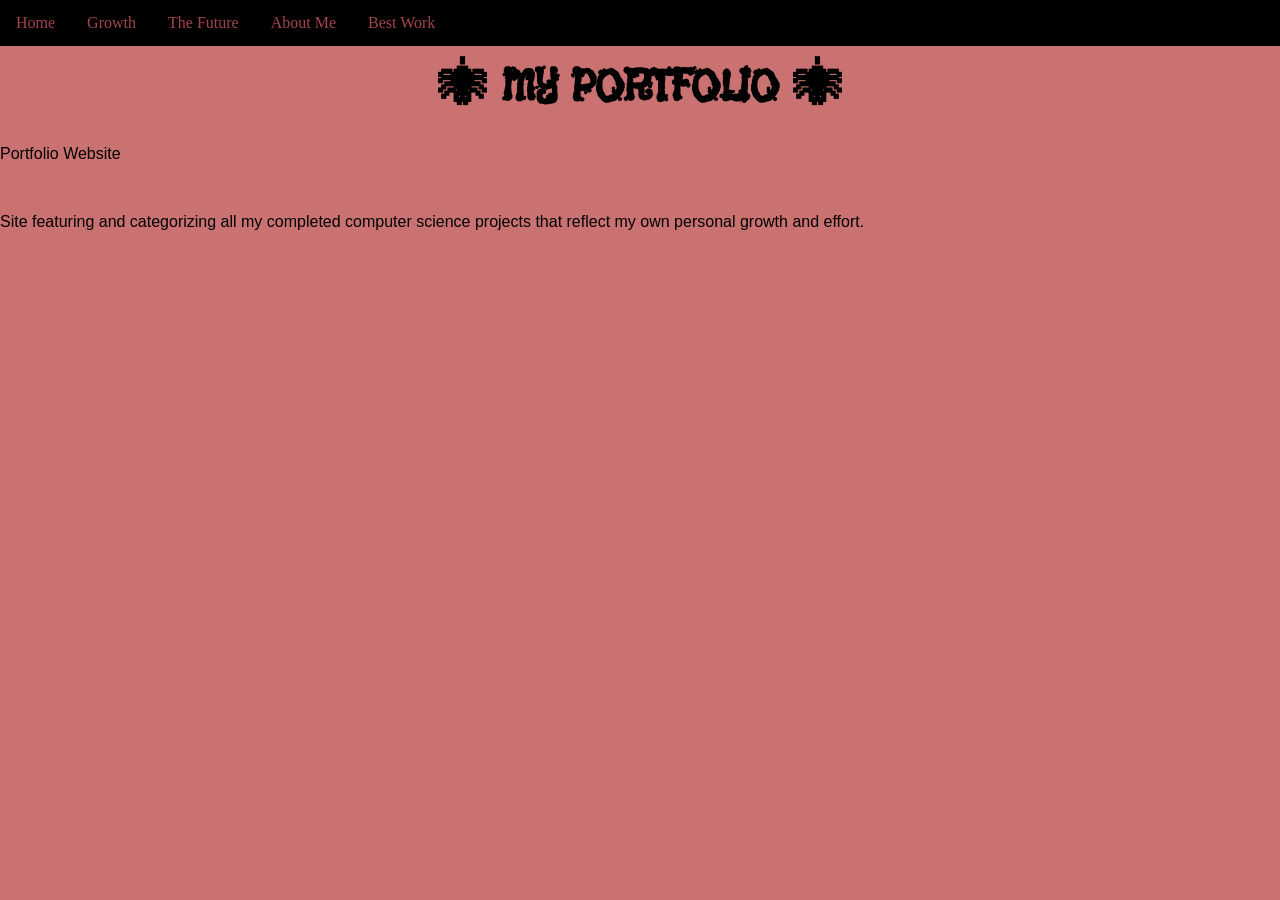
<file: index.html>
<!DOCTYPE html>
<html>
<head>
<link rel="stylesheet" href="style.css">
     <link href="https://fonts.googleapis.com/css?family=Black And White Picture" rel="stylesheet">
<body>

<ul>
  <li><a href="index.html">Home</a></li>
  <li><a href="growth.html">Growth</a></li>
  <li><a href="theFuture.html"> The Future</a></li>
  <li><a href="aboutMe.html">About Me</a></li>
  <li><a href="bestWork.html">Best Work</a></li>
</ul>

  <div class="container">
    <h1> &#128375; MY PORTFOLIO &#128375;</h1>
        </div>
      <p>Portfolio Website</p> 
  

  
   <br>
  
  <p> Site featuring and categorizing all my completed computer science projects that reflect my own personal growth and effort.</p>



</body>
</html>
</file>
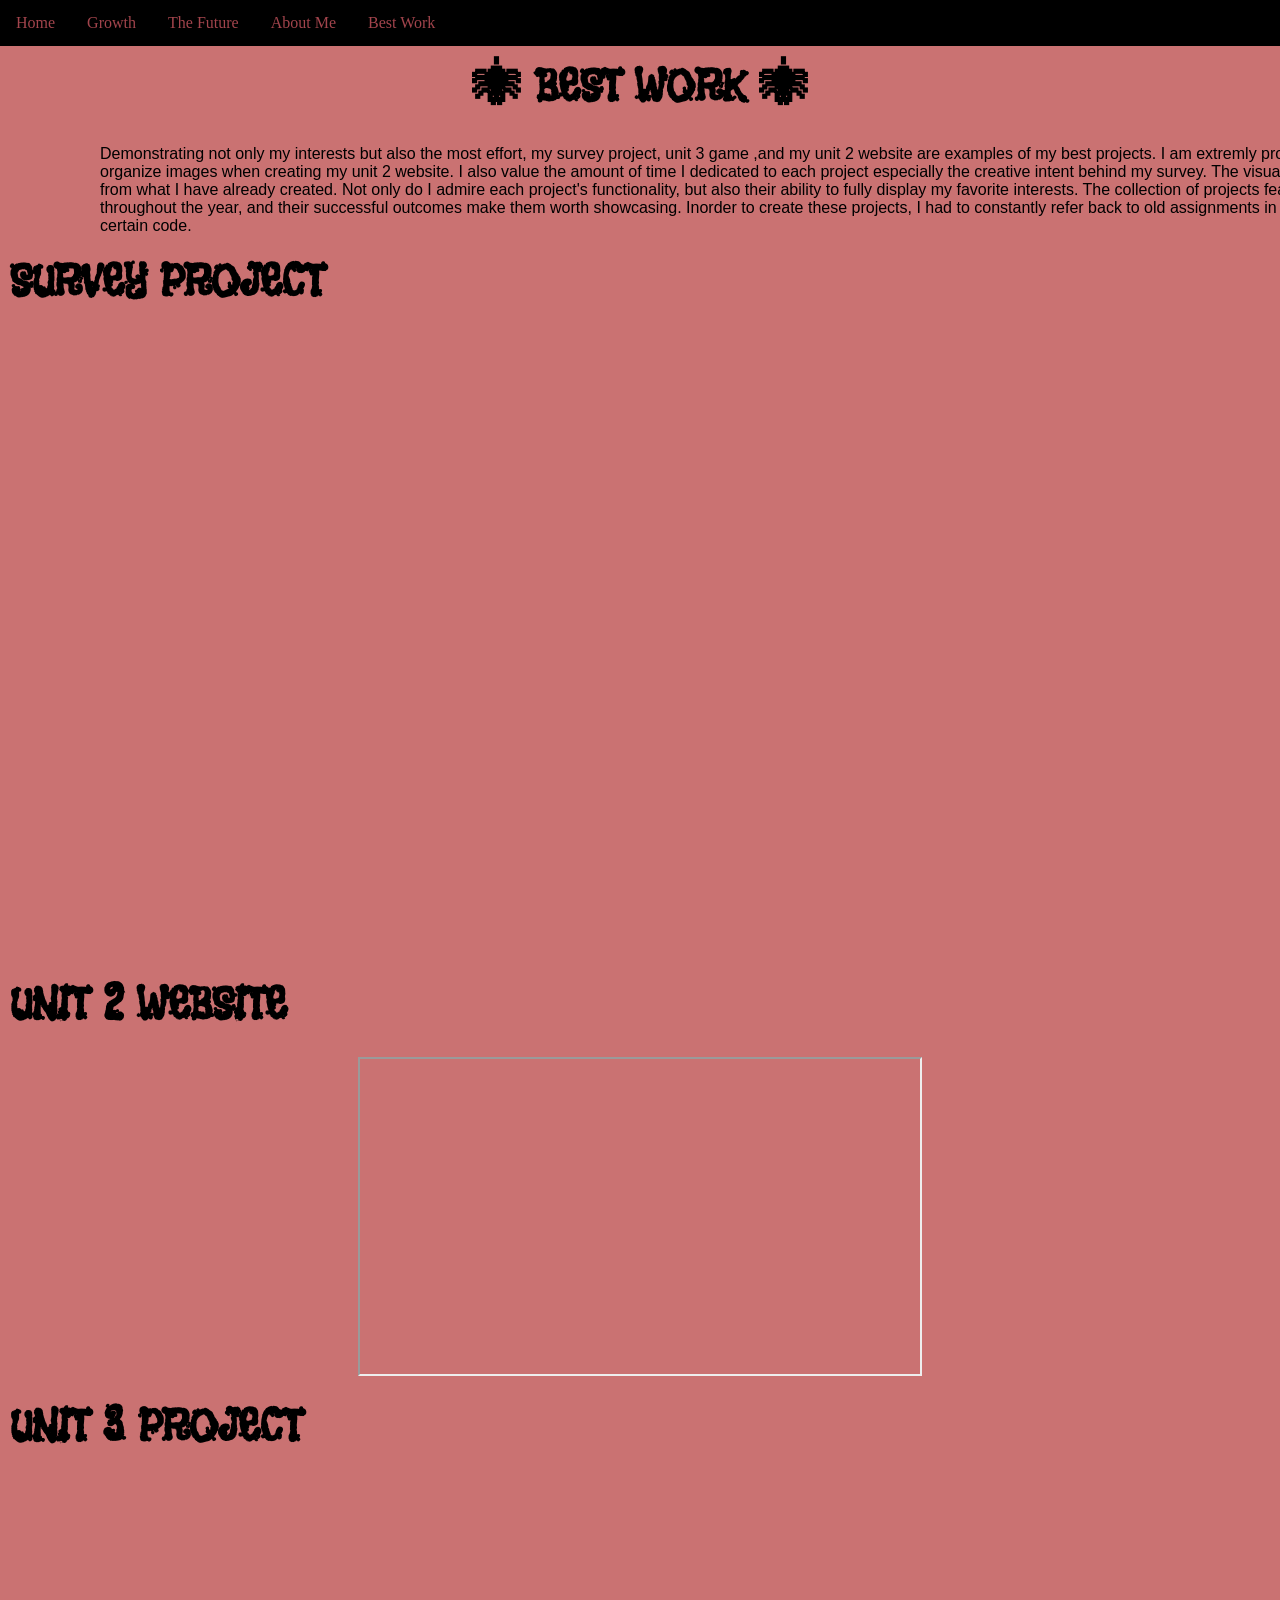
<file: bestWork.html>
<html>
<head>
<link rel="stylesheet" href="style.css">
      <link href="https://fonts.googleapis.com/css?family=Black And White Picture" rel="stylesheet">
</head>
<body>

<ul>
  <li><a href="index.html">Home</a></li>
  <li><a href="growth.html">Growth</a></li>
  <li><a href="theFuture.html"> The Future</a></li>
  <li><a href="aboutMe.html">About Me</a></li>
  <li><a href="bestWork.html">Best Work</a></li>
</ul> 

  <div class="container"> 
    
   <h1> &#128375; BEST WORK &#128375; </h1>
</div>
   <div class="container-2">
      <p> Demonstrating not only my interests but also the most effort, my survey project, unit 3 game ,and my unit 2 website are examples of my best projects. I am extremly proud of my ability to use containers and organize images when creating my unit 2 website. I also value the amount of time I dedicated to each project especially the creative intent behind my survey. The visuals in each project truly set each code apart from what I have already created. Not only do I admire each project's functionality, but also their ability to fully display my favorite interests. The collection of projects featured below were of the most challenging throughout the year, and their successful outcomes make them worth showcasing. Inorder to create these projects, I had to constantly refer back to old assignments in norder to learn more effitiecnt ways to insert certain code.   </p> 
   </div>
  
<h2> SURVEY PROJECT</h2> 
  <iframe width="392" height="620" style="border: 0px;" src="https://studio.code.org/projects/applab/b22368c3-2868-4275-b7d5-3b4bf6250dad/embed"></iframe>
 <h2> UNIT 2 WEBSITE</h2>
   <iframe width="560" height="315" src="https://eavelar2028-lang.github.io/unit2WebsiteProject/"></iframe>

  <h2>UNIT 3 PROJECT</h2>
  <iframe width="440" height="757" style="border: 0px;" src="https://studio.code.org/projects/gamelab/b0e681f6-1baa-4008-b08f-d575f27050f5/embed"></iframe>
 



</body>
</html>
</file>
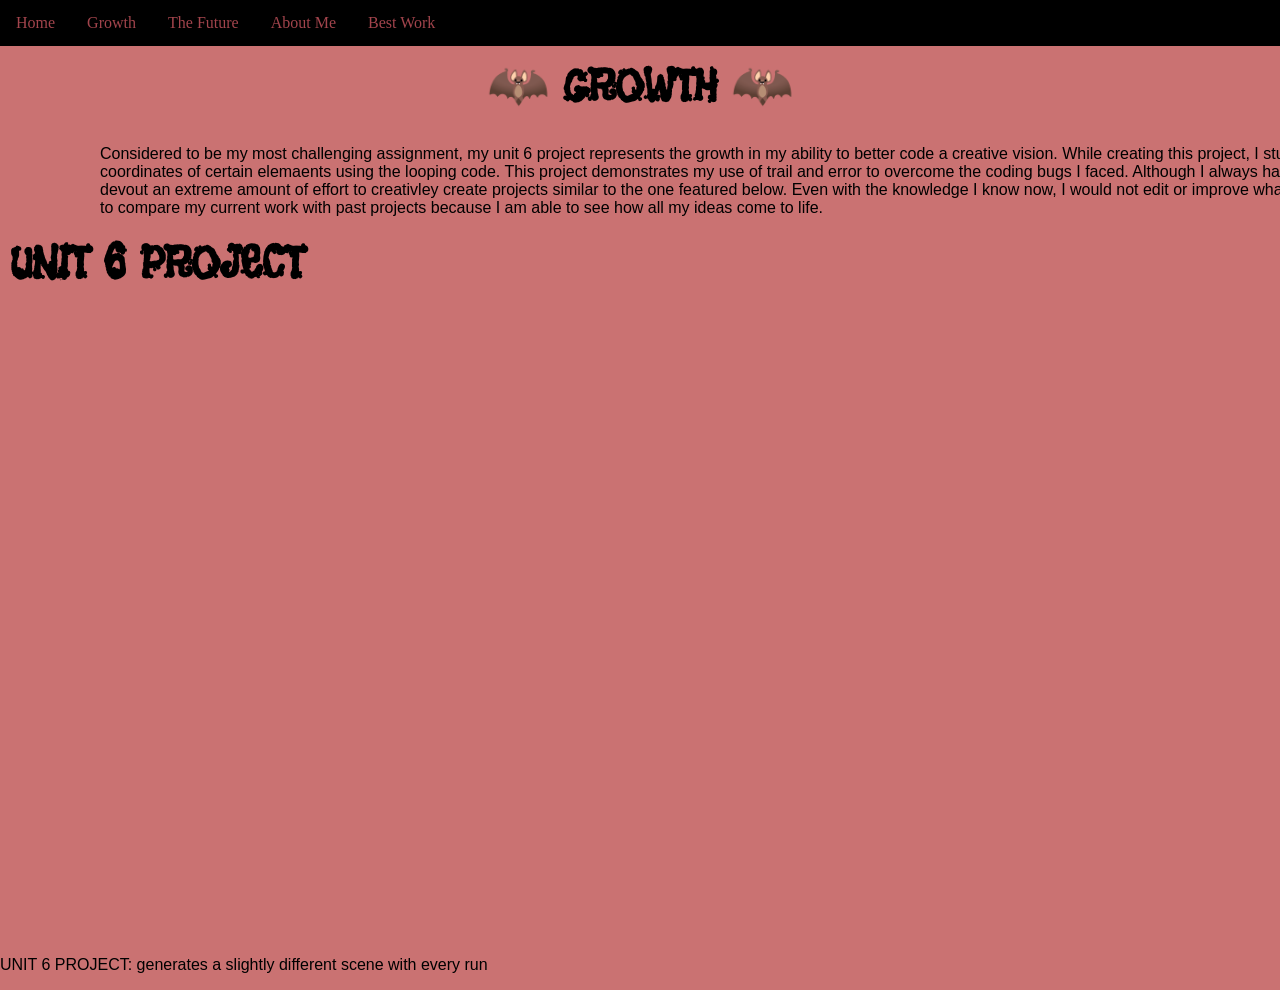
<file: growth.html>
<html>
<head>
<link rel="stylesheet" href="style.css">
      <link href="https://fonts.googleapis.com/css?family=Black And White Picture" rel="stylesheet">
</head>
<body>

<ul>
  <li><a href="index.html">Home</a></li>
  <li><a href="growth.html">Growth</a></li>
  <li><a href="theFuture.html"> The Future</a></li>
  <li><a href="aboutMe.html">About Me</a></li> 
   <li><a href="bestWork.html">Best Work</a></li>
</ul>

  <div class="container">
   <h2> &#129415 GROWTH &#129415</h2>
    </div>
  <div class="container-2">
  <p> Considered to be my most challenging assignment, my unit 6 project represents the growth in my ability to better code a creative vision. While creating this project, I sturggled to master the placement and coordinates of certain elemaents using the looping code. This project demonstrates my use of trail and error to overcome the coding bugs I faced. Although I always have to balence between my many priotites, I devout an extreme amount of effort to creativley create projects similar to the one featured below. Even with the knowledge I know now, I would not edit or improve what is featured in my project. I enjoy being able to compare my current work with past projects because I am able to see how all my ideas come to life. </p>
  </div>
    <h2>UNIT 6 PROJECT</h2>
        </div>
      <iframe width="392" height="620" style="border: 0px;" src="https://studio.code.org/projects/applab/6eacd559-8b34-4e34-aa83-dc02784d6480/embed"></iframe>
  <p> UNIT 6 PROJECT: generates a slightly different scene with every run </p> 

  

  



</body>
</html>
</file>
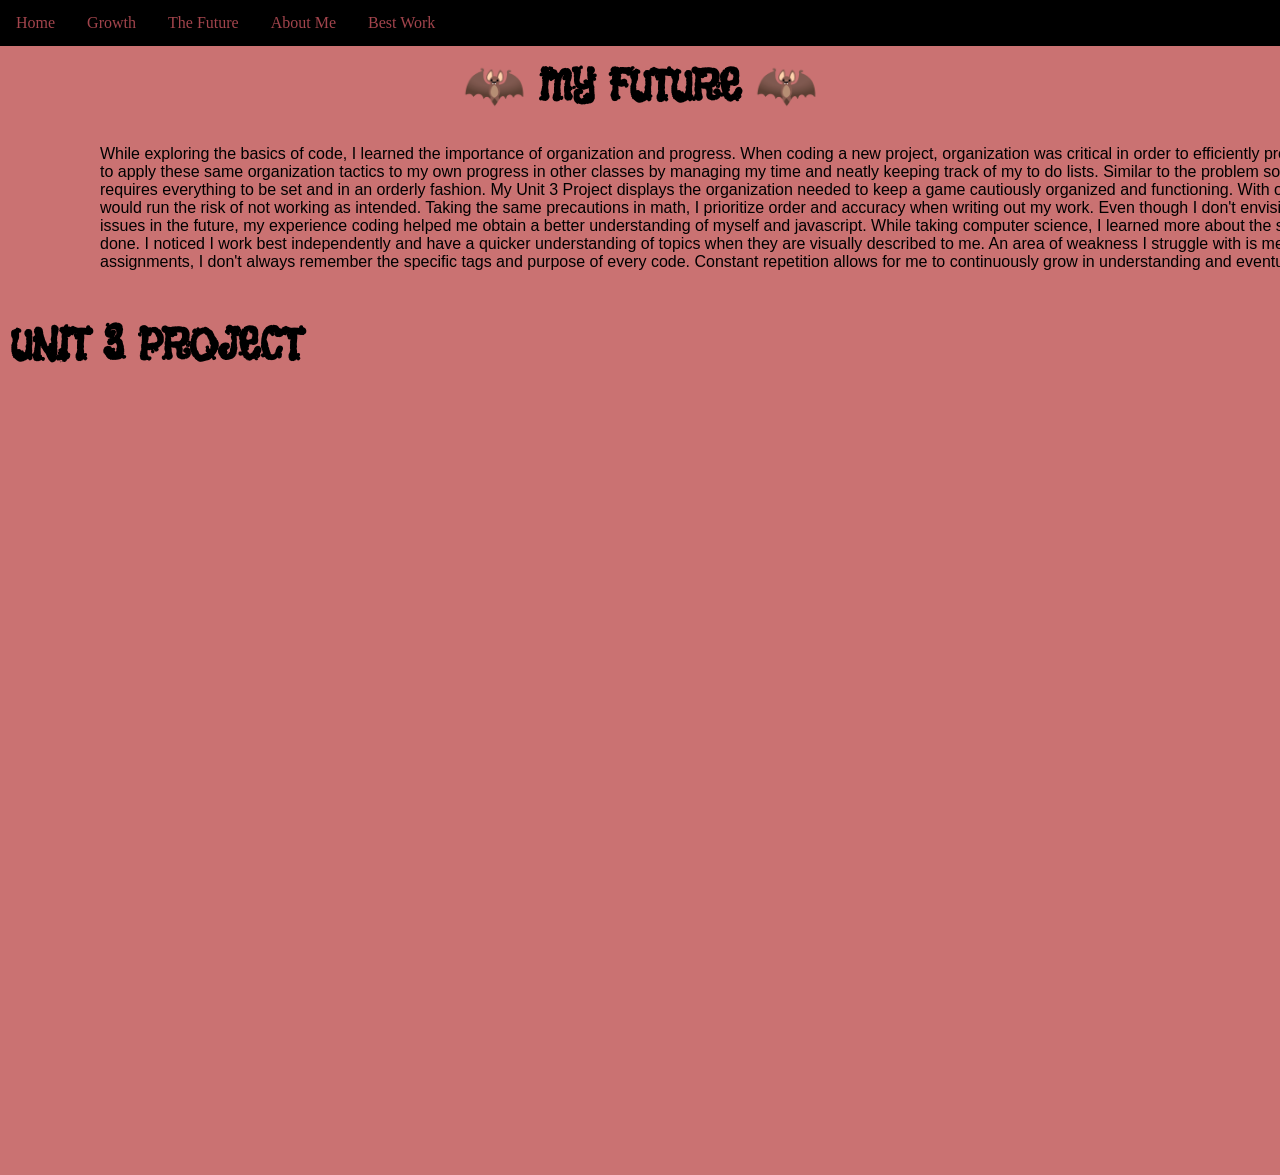
<file: theFuture.html>
<html>
<head>
<link rel="stylesheet" href="style.css">
  <link href="https://fonts.googleapis.com/css?family=Black And White Picture" rel="stylesheet">
 
</head>
<body>

<ul>
  <li><a href="index.html">Home</a></li>
  <li><a href="growth.html">Growth</a></li>
  <li><a href="theFuture.html"> The Future</a></li>
  <li><a href="aboutMe.html">About Me</a></li>
  <li><a href="bestWork.html">Best Work</a></li>
</ul>

  <div class="container">
    <h2> &#129415 MY FUTURE &#129415 </h2> 
  </div>
   <div class="container-2">
  <p> While exploring the basics of code, I learned the importance of organization and progress. When coding a new project, organization was critical in order to efficiently prevent errors within my own code. I am able to apply these same organization tactics to my own progress in other classes by managing my time and neatly keeping track of my to do lists. Similar to the problem solving process in a math class, coding requires everything to be set and in an orderly fashion. My Unit 3 Project displays the organization needed to keep a game cautiously organized and functioning. With one line of code out of order, my project would run the risk of not working as intended. Taking the same precautions in math, I prioritize order and accuracy when writing out my work. Even though I don't envision myself pursuing computer science related issues in the future, my experience coding helped me obtain a better understanding of myself and javascript. While taking computer science, I learned more about the studying habits that best help me get work done. I noticed I work best independently and have a quicker understanding of topics when they are visually described to me. An area of weakness I struggle with is memory. Having to constantly refer back to past assignments, I don't always remember the specific tags and purpose of every code. Constant repetition allows for me to continuously grow in understanding and eventually memory. </p>      
   </div>
  
  <br> 
 <h2>UNIT 3 PROJECT</h2>
  <iframe width="600" height="757" style="border: 0px;" src="https://studio.code.org/projects/gamelab/b0e681f6-1baa-4008-b08f-d575f27050f5/embed"></iframe>

  



</body>
</html>
</file>
<file: style.css>
body {
  margin: 0px;
  padding: 0px; 
background: #ca7272;

}
p {
  font-family: sans-serif
}
iframe{
  display: block;
  margin: 20px auto;
}

h2 {
  margin: 10px;
    font-family: 'Black And White Picture';
  font-size: 50px;

}
h1 {
  
  font-weight: bold;
  font-family: 'Black And White Picture';
  font-size: 50px;
   margin: 10px;

  
}

ul {
  list-style-type: none;
  margin: 0;
  padding: 0;
  overflow: hidden;
  background-color: #000000;
}

ul li {
  float: left;
}

ul li a {
  display: block;
  color: #a2444c;
  text-align: center;
  padding: 14px 16px;
  text-decoration: none;
}

ul li a:hover {
  background-color: #5b2328;
}

.container{
  display: flex;
  justify-content: center;
}
img {
  height: 600; 
  width: auto;
  justify-content: center; 
}
 .container-3{
  display:flex;
  flex-direction: column;
  align-items:center;
 margin-left: 40px;
  flex-wrap: nowrap;
   width: 600;
}
.big-container {
  display: flex;
  flex-direction: row; 
  align-items: flex-start;
  justify-content: center;
}
 .container-2 {
  width: 1500px; 
  margin-left: 100;
  margin-right: 100;


}
</file>
